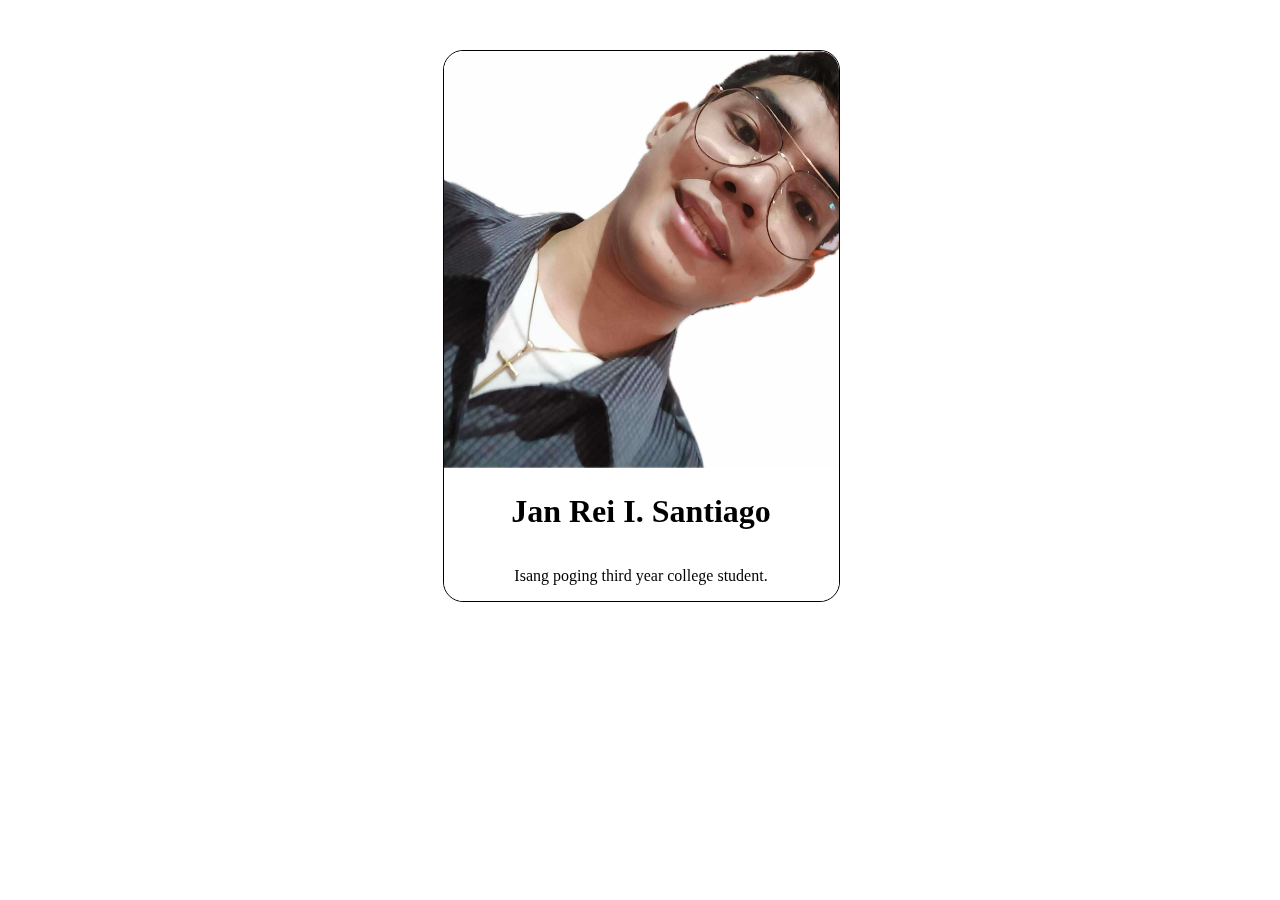
<file: index.html>
<!DOCTYPE html>
<html lang="en">
  <head>
    <meta charset="UTF-8" />
    <meta name="viewport" content="width=device-width, initial-scale=1.0" />
    <link rel="stylesheet" href="style.css" />
    <title>Portfolio</title>
  </head>
  <body>
    <div class="card" id="card">
      <div class="inner-card" id="inner-card">
        <div class="card-face front">
          <div class="img-container">
            <img src="assets/avatar.jpg" alt="pogi ekalal" width="400px" />
          </div>
          <h1>Jan Rei I. Santiago</h1>
          <p>Isang poging third year college student.</p>
        </div>
        <div class="card-face back">
          <h2>Social Media Links</h2>
          <div class="socials">
            <a href="https://www.facebook.com/jear8008569" target="_blank">Facebook</a>
            <a href="https://www.instagram.com/bings.jear_/" target="_blank">Instagram</a>
            <a href="https://github.com/DaddyJiAr" target="_blank">GitHub</a>
          </div>
        </div>
      </div>
    </div>
    <script src="script.js"></script>
  </body>
</html>
</file>
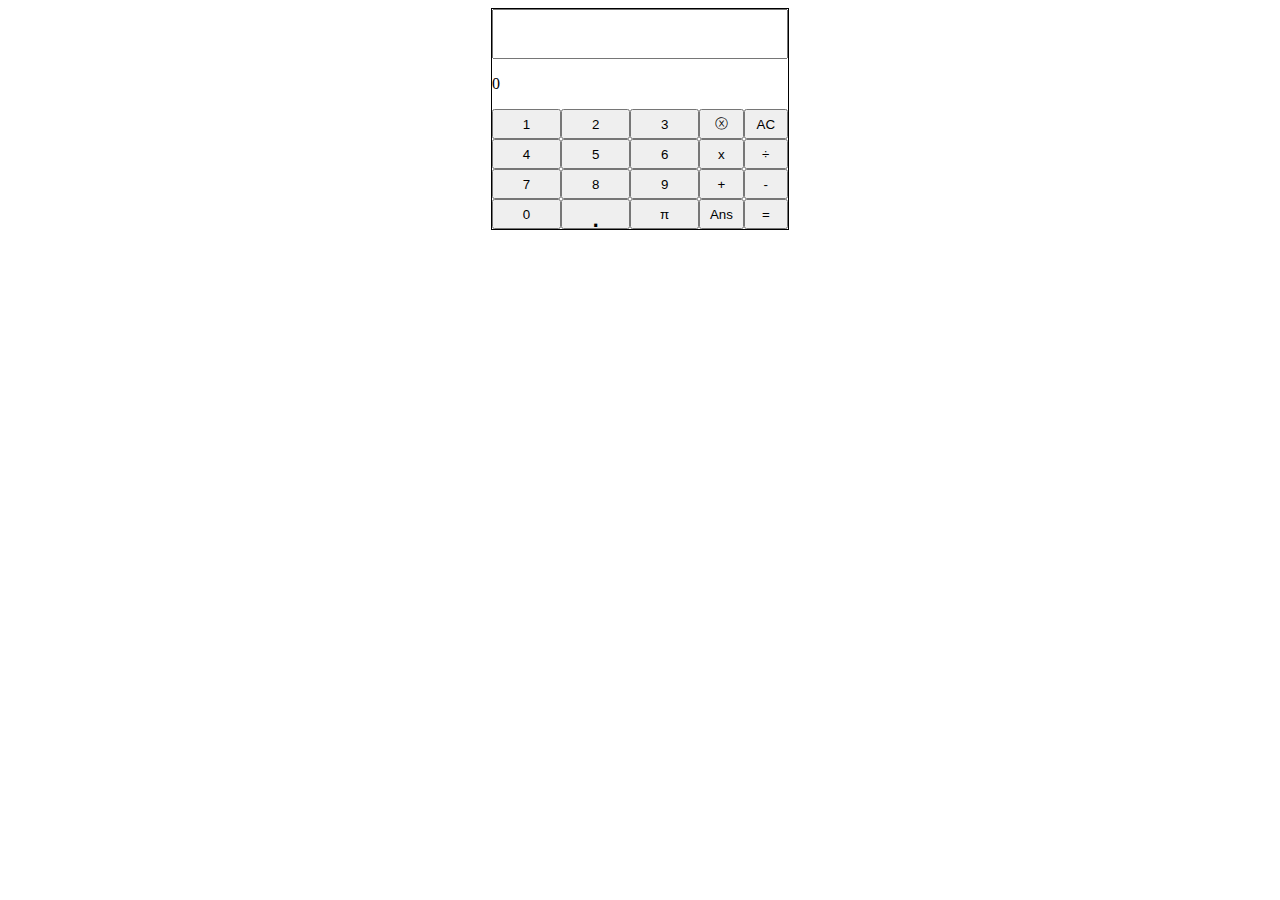
<file: Calculator/index.html>
<!DOCTYPE html>
<html lang="en">
  <head>
    <meta charset="UTF-8" />
    <meta name="viewport" content="width=device-width, initial-scale=1.0" />
    <link rel="stylesheet" href="style.css" />
    <title>Calculator</title>
  </head>
  <body>
    <main>
      <input type="text" id="formula_input" autocomplete="off">
      <p id="answer">0</p>
      <div class="buttons">
        <div class="numbers">
          <button class="button" id="1">1</button>
          <button class="button" id="2">2</button>
          <button class="button" id="3">3</button>
          <button class="button" id="4">4</button>
          <button class="button" id="5">5</button>
          <button class="button" id="6">6</button>
          <button class="button" id="7">7</button>
          <button class="button" id="8">8</button>
          <button class="button" id="9">9</button>
          <button class="button" id="0">0</button>
          <button class="button" id="period">.</button>
          <button class="button" id="pi">π</button>
        </div>
        <div class="operators">
            <button class="button" id="remove">ⓧ</button>
            <button class="button" id="clear">AC</button>
            <button class="button">x</button>
            <button class="button">÷</button>
            <button class="button">+</button>
            <button class="button">-</button>
            <button class="button">Ans</button>
            <button class="button" id="equal">=</button>
        </div>
      </div>
    </main>

    <script src="script.js"></script>
  </body>
</html>
</file>
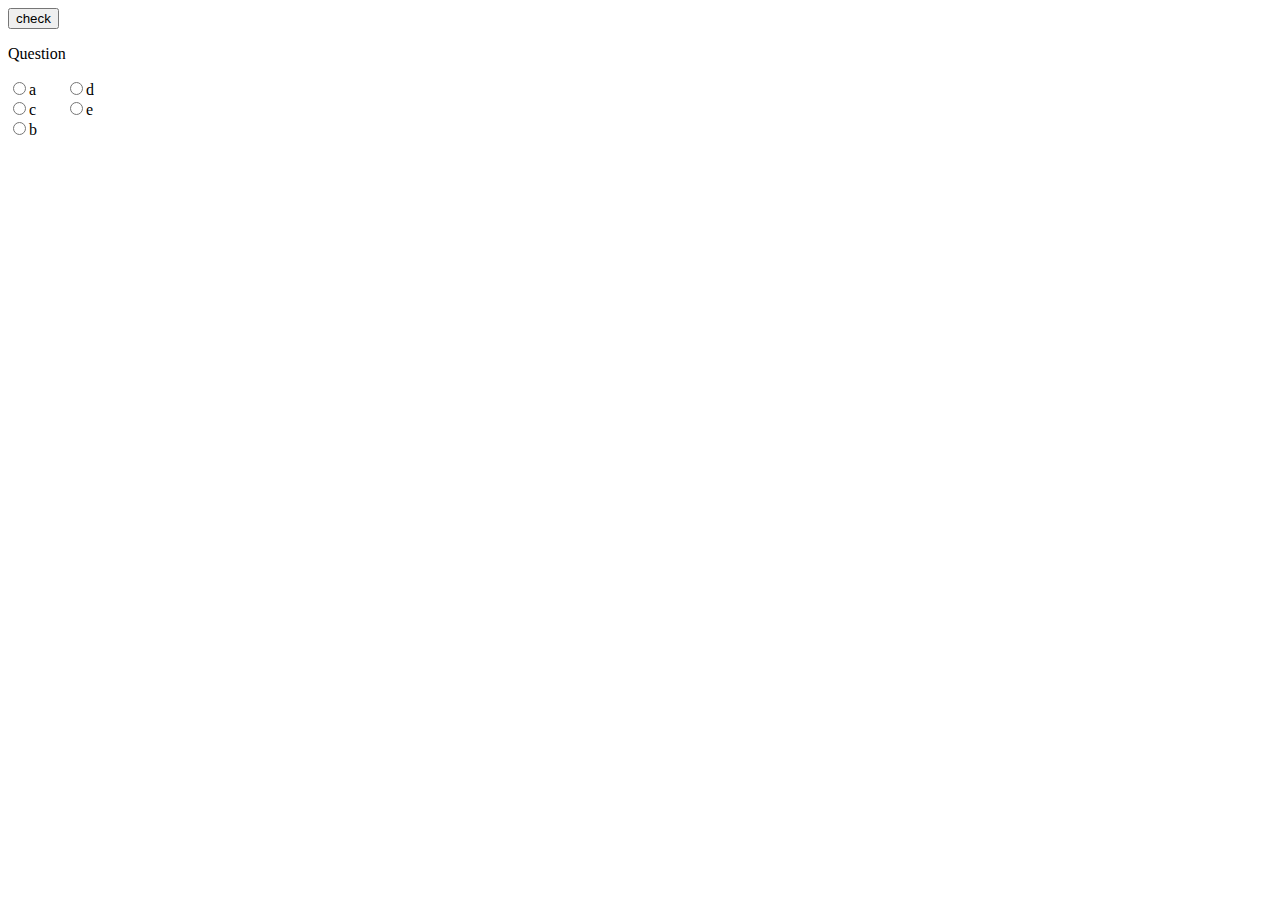
<file: Quiz/testing.html>
<!DOCTYPE html>
<html lang="en">
<head>
    <meta charset="UTF-8">
    <meta name="viewport" content="width=device-width, initial-scale=1.0">
    <title>Quiz</title>
    <link rel="stylesheet" href="style.css">
</head>
<body>
    <main>
        <button onclick="checkAnswers()">check</button>
    </main>
    <script src="testing.js"></script>
</body>
</html>
</file>
<file: style.css>
body.dark{
  background-color: rgb(48, 48, 48);
}

body.dark .inner-card{
  border: 1px solid rgb(48, 48, 48);
}

body{
  transition: background-color 0.3s ease;
}

h1{
    font-size: 2em;
}
p{
    font-size: 1em;
}
    
/* .card{
    border: 1px solid black;
    width: 400px;
    height: 600px;
    margin: auto;
    margin-top: 50px;
    overflow: hidden;
    border-radius: 20px;
    animation: fade-in 1s ease;
    transition: transform 0.3s ease;
} */

/* .inner-card{
    width: 100%;
    height: 100%;
    position: relative;
}

.back{
    position: absolute;
    width: 400px;
    height: 400px;
    top: 0;
    left: 0;    
} */





.card {
  width: 395px;
  height: 550px;
  perspective: 1000px; 
  cursor: pointer;
  margin: auto;
  margin-top: 50px;
  position: relative;
}

.inner-card {
  border-radius: 20px;
  border: 1px solid black;
  position: relative;
  width: 100%;
  height: 100%;
  transition: transform 0.3s;
  transform-style: preserve-3d;
}

.front{
    display: flex;
    flex-direction: column;
    align-items: center;
    z-index: 2;
}

.front, .back {
  width: 100%;
  height: 100%;
  position: absolute;
  backface-visibility: hidden;
  overflow: hidden; 
  box-sizing: border-box;
  border-radius: 20px;
}

.front {
  background-color: white;
  color: black;
  z-index: 2;
}

.back {
  background-color: rgb(255, 255, 255);
  color: black;
  transform: rotateY(180deg);
  padding-left: 10px;
  padding-top: 5px;
  display: flex;
  flex-direction: column;
  align-items: center;
  justify-content: center;
}

.back a{
  color: black;
  padding: 10px 0;
}

.back h2::selection{ /* yung highlight */
  background-color: transparent;
}

/* .card {
  width: 400px;
  height: 550px;
  perspective: 1000px;
  position: relative;
}

.inner-card {
  width: 100%;
  height: 100%;
  transform-style: preserve-3d;
  transition: transform 0.6s;
  position: relative;
  border: 4px solid black; 
}

.card-face {
  width: 100%;
  height: 100%;
  position: absolute;
  backface-visibility: hidden;
  overflow: hidden; 
  box-sizing: border-box;
}

.front {
  background: white;
}

.back {
  background: lightgray;
  transform: rotateY(180deg);
} */




.img-container {
  width: 400px;
  overflow: hidden;
}

.img-container img {
  /* width: 100%;
  height: 100%; */
  object-fit: cover;           
  transition: transform 1s ease;
}

/* .card:hover{
    animation: bounce 2s ease-in-out infinite; // di pwede lagay kasi umay pag dalawa animation
} */

.card:hover img{
    transform: scale(1.1);
}

.card:hover .socials {
    opacity: 1;
    padding: 20px;
}

.socials {
    display: flex;
    align-items: center;
    max-height: 0;
    opacity: 0;
    overflow: hidden; 
    transition: padding 1s ease, opacity 1s ease; 
}

.socials a{
    margin: 0 10px;
}

.card.flip{
    transform: rotateY(180deg);
}
.inner-card.flip{
    transform: rotateY(180deg);
}

@keyframes bounce {
    0%, 100%{
        transform: translateY(0);
    }
    50% {
        transform: translateY(-20px);
    }
}
@keyframes fade-in {
    0%{
        opacity: 0;
        transform: translateY(30px);
    }
    100% {
        transform: translateY(0px);
        opacity: 1;
    }
}

input[type="checkbox"]{
  position: absolute;
  opacity: 0; /* para sure */
  width: 0;
  height: 0;
}

.switch{
  position: relative;
  display: inline-block;
  width: 60px;
  height: 34px;
  background-color: #ccc;
  border-radius: 34px;
  transition: .4s;
}

.switch::before{
  content: "";
  width: 26px;
  height: 26px;
  position: absolute;
  top: 4px;
  left: 4px;
  background-color: white;
  border-radius: 20px;
  transition: all .3s ease;
}
#toggleSwitch:checked + .switch::before{
  transform: translateX(25px);
  /* background-color: rgb(45, 45, 45); */
}

#toggleSwitch:checked + .switch{
  background-color: rgb(88, 84, 84);
}

#toggleSwitch, .switch{
  position: absolute;
  right: 30px;
  top: 30px;
}
</file>
<file: Calculator/style.css>
*{
    box-sizing: border-box;
}
.buttons{
    width: 100%;
    display: flex;
}
.numbers{
    display: grid;
    grid-template-columns: repeat(3, 1fr);
    width: 70%;
}

.operators{
    display: grid;
    grid-template-columns: repeat(2, 1fr);
    grid-template-rows: repeat(4, 1fr);
    width: 30%;
}

main{
    margin: auto;
    /* min-width: 300px; */
    width: 298px;
    /* width: 50%; */
    border: 1px solid;
}

input[type="text"]{
    width: 100%;
    height: 50px;
    padding: 0;
    outline: none;
    font-size: 1.5em;
    text-overflow: ellipsis;
}

button{
    /* width: 100px; */
    height: 30px;
    /* line-height: -200px; */
}

#period{
    font-size: 2em;
    overflow: hidden;
    text-align: center;
    line-height: 30px;
    padding: 0;
}
</file>
<file: Quiz/style.css>
ul{
    padding: 0;
    display: flex;  
    width: fit-content;
    flex-wrap: wrap;
}

ul div{
    width: 40%;
}
</file>
